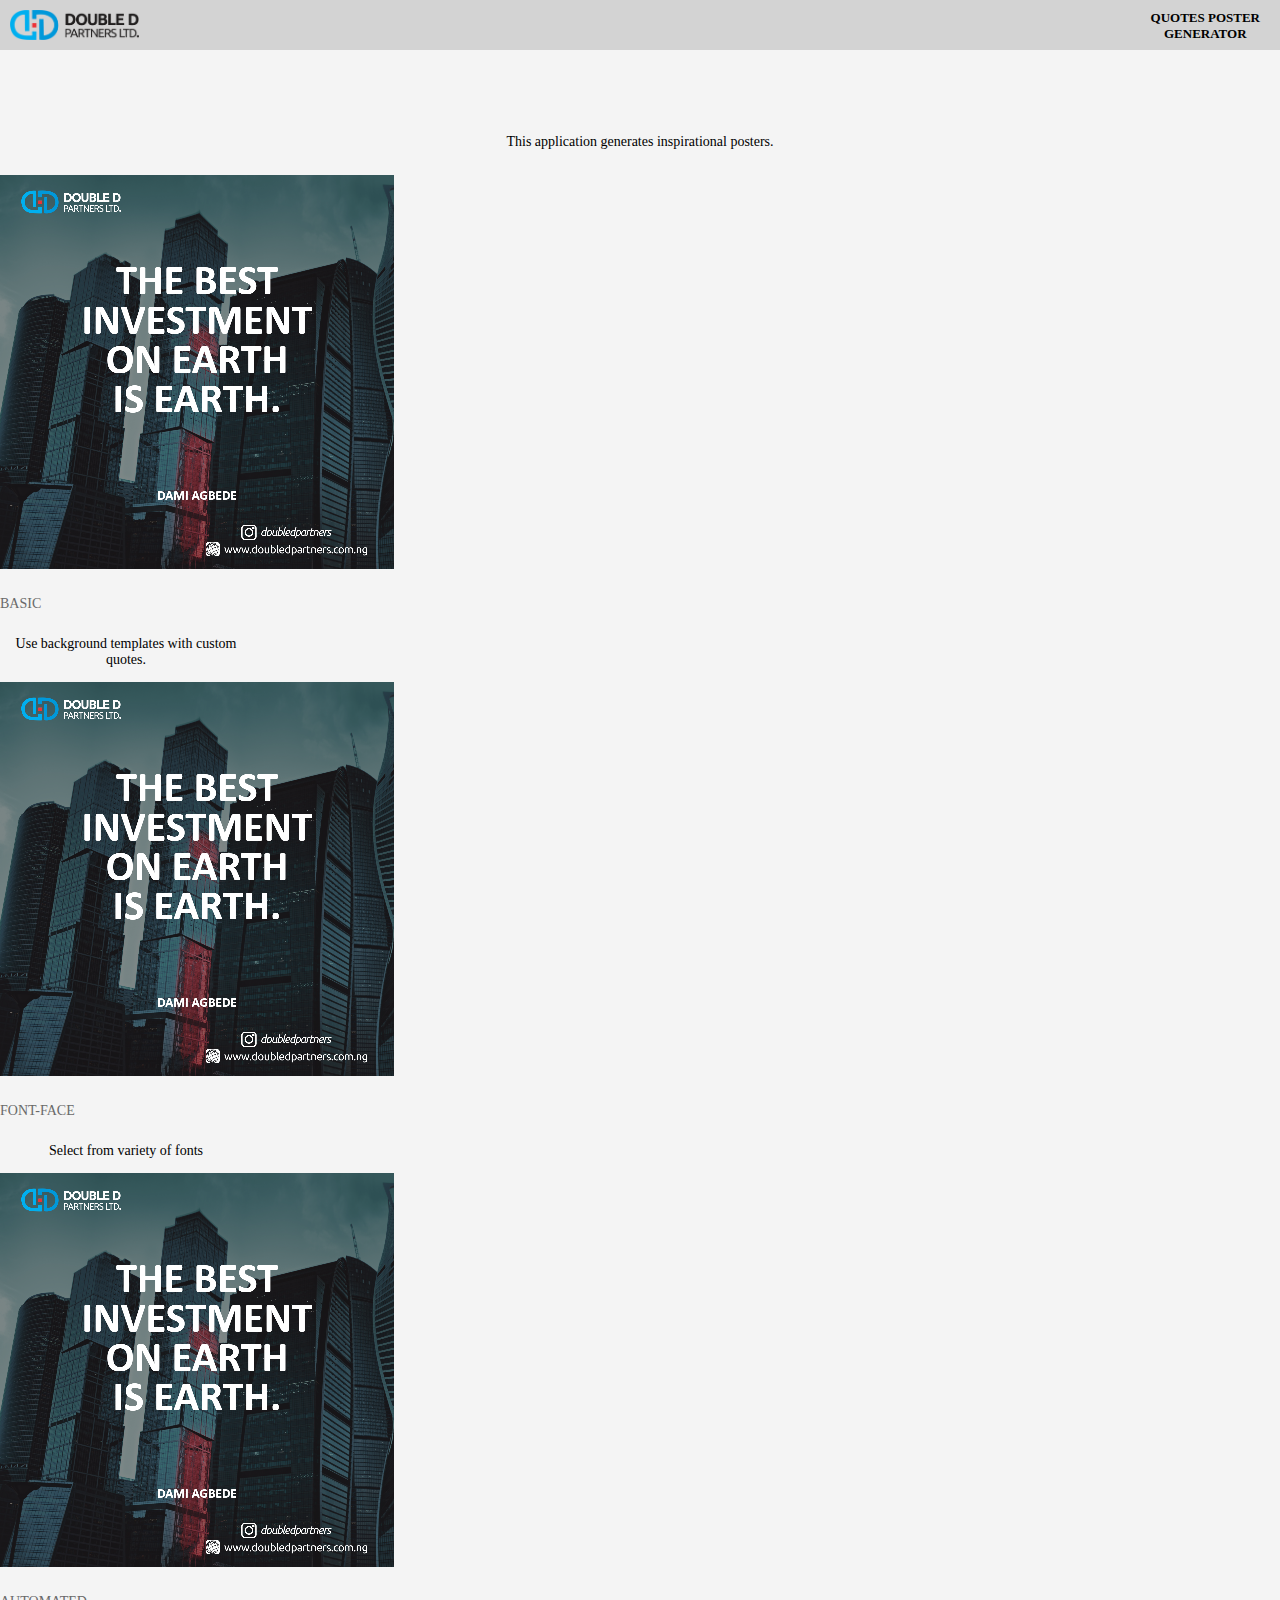
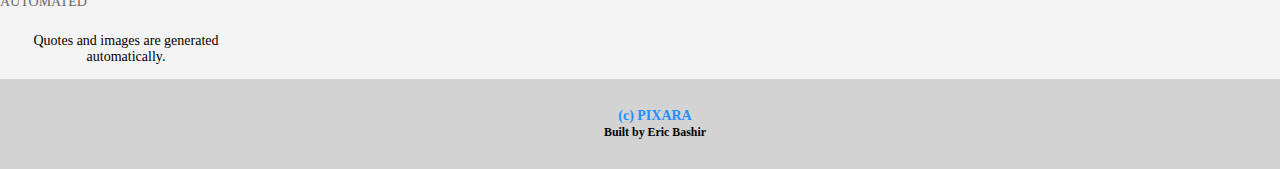
<file: QuotesGen/index.html>
<!DOCTYPE html>
<html lang="en">
    <head>
        <meta charset="utf-8">
        <meta name="viewport" content="width=device-width, initial-scale=1.0">
        <title>DOUBLE D Quotes-Poster Generator</title>
        <link rel="stylesheet" href="https://stackpath.bootstrapcdn.com/bootstrap/4.1.3/css/bootstrap.min.css" integrity="sha384-MCw98/SFnGE8fJT3GXwEOngsV7Zt27NXFoaoApmYm81iuXoPkFOJwJ8ERdknLPMO" crossorigin="anonymous">
        <link rel="stylesheet" href="css/font-awesome.min.css">
        <link rel="stylesheet" href="css/style.css">
    </head>
    <body>
       <div class="header fixed-top">
           <img src="images/logo-y.png" alt="" class="logo-x">
           <p class="headtext">QUOTES POSTER<br>GENERATOR</p>
       </div>
        <div class="input-group">
        </div>
        
        
        <div class="select">
            <p class="title">This application generates inspirational posters.</p>
            <div class="container-fluid images">
                <div class="row justify-content-md-center">
                    <!--    BASIC           -->
                    <div class="col">
                       <div class="card" style="width: 18rem;">
                          <img class="card-img-top" src="images/basic-sm.png" alt="Card image cap">
                          <div class="card-body">
                            <h5 class="card-title"><a href="basic.html" target="_blank" class="btn btn-primary">BASIC</a></h5>
                            <p class="card-text">Use background templates with custom quotes.</p>
                          </div>
                        </div>
                    </div>
                    <!--    FONT-FACE           -->
                    <div class="col">
                       <div class="card" style="width: 18rem;">
                          <img class="card-img-top" src="images/basic-sm.png" alt="Card image cap">
                          <div class="card-body">
                            <h5 class="card-title"><a href="font-face.html" target="_blank" class="btn btn-warning">FONT-FACE</a></h5>
                            <p class="card-text">Select from variety of fonts</p>
                          </div>
                        </div>
                    </div>
                    <!--    AUTOMATED           -->
                    <div class="col">
                       <div class="card" style="width: 18rem;">
                          <img class="card-img-top" src="images/basic-sm.png" alt="Card image cap">
                          <div class="card-body">
                            <h5 class="card-title"><a href="automated.html" target="_blank" class="btn btn-success">AUTOMATED</a></h5>
                            <p class="card-text">Quotes and images are generated automatically.</p>
                          </div>
                        </div>
                    </div>
                </div>
        </div>
        <footer class="footer fixed-bottom">
            <p class="info">
                <span class="pixara">(c) PIXARA <br><span class="eric">Built by Eric Bashir</span></span>
            </p>
        </footer>
        <script src="js/script.js"></script>
        <script src="js/canvas2image.js"></script>
        
        <script>
            //=====================DOWNLOAD BUTTON==================
            /**
     * This is the function that will take care of image extracting and
     * setting proper filename for the download.
     * IMPORTANT: Call it from within a onclick event.
     */
            function downloadCanvas(link, canvasId, filename) {
                link.href = document.getElementById(canvasId).toDataURL("image/png");
                link.download = filename;
            }


            function DCanvas(link, canvasId, filename) {
                link.href = document.getElementById(canvasId).toDataURL("image/png");
                link.download = filename;
            }

            /**
     * The event handler for the link's onclick event. We give THIS as a
     * parameter (=the link element), ID of the canvas and a filename.
     */


//            document.getElementById('download1').addEventListener('click', function() {
//                //resize
//                update;
//                var oldWidth = canvas.width, oldHeight = canvas.height;
//                canvas.width = 1366;
//                canvas.height = 1366;
//                iW *= (1366/oldWidth);
//                iH *= (1366/oldHeight);
//                update();
//            }, false);

            document.getElementById('download').addEventListener('click', function() {
                //resize
//                update;
//                var oldWidth = canvas.width, oldHeight = canvas.height;
                //        canvas.width = 1366;
                //        canvas.height = 1366;
                //        iW *= (1366/oldWidth);
                //        iH *= (1366/oldHeight);
//                update();
                downloadCanvas(this, 'meme-canvas', 'doubledsocial.jpg');
            }, false);
            
        </script>

    </body>
</html>
</file>
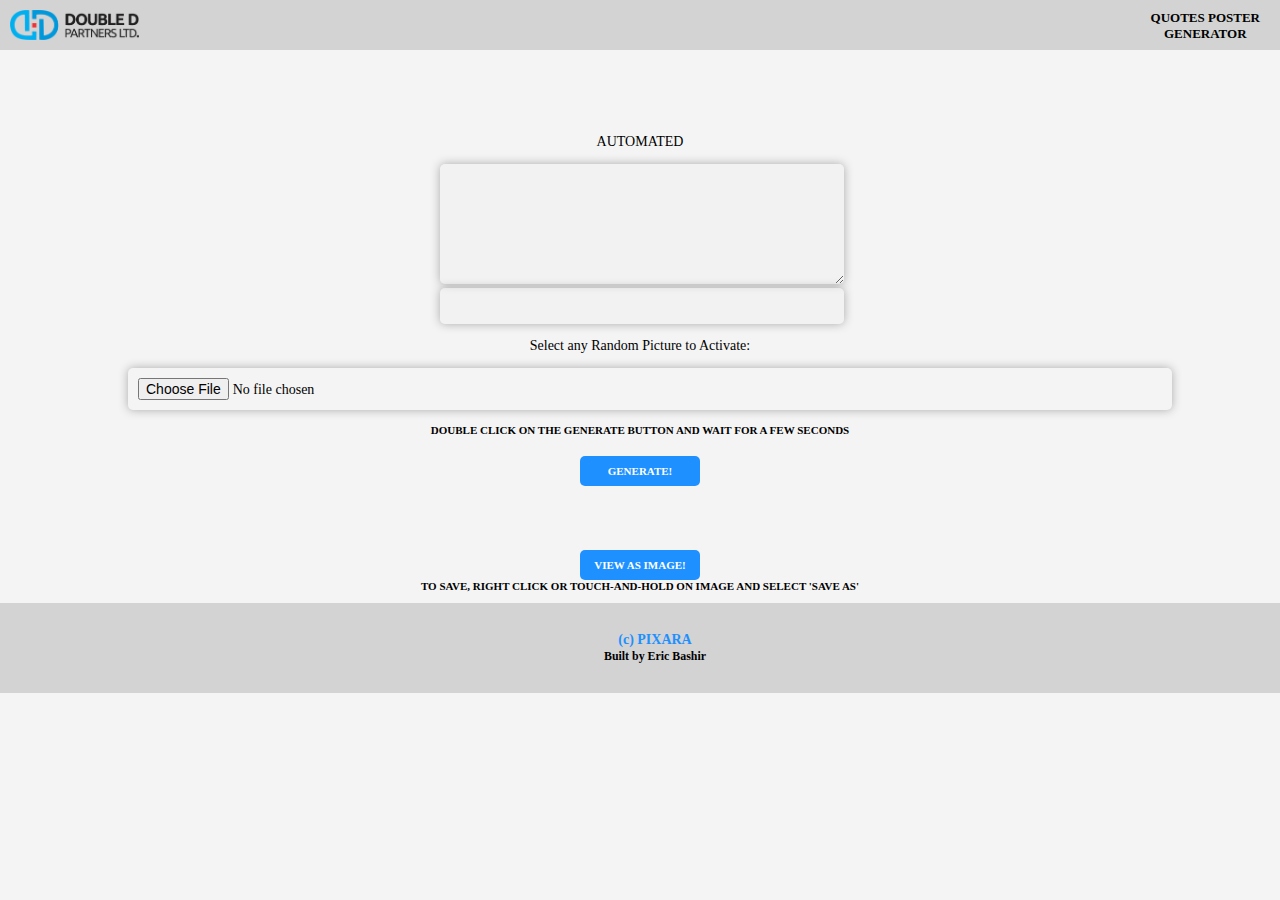
<file: QuotesGen/automated.html>
<!DOCTYPE html>
<html lang="en">
    <head>
        <meta charset="utf-8">
        <meta name="viewport" content="width=device-width, initial-scale=1.0">
        <title>AUTOMATED DOUBLE D Quotes-Poster Generator</title>
        <link rel="stylesheet" href="css/style.css">
        <link rel="stylesheet" href="css/font-awesome.min.css">
    </head>
    <body>
        <div class="header">
            <img src="images/logo-y.png" alt="" class="logo-x">
            <p class="headtext">QUOTES POSTER<br>GENERATOR</p>
        </div>
        <div class="input-group">
            <h3 class="title">AUTOMATED</h3>
            <div class="quote">
                <textarea id="top-text" disabled></textarea> <br>
                <input type="range" id="top-text-size-input" min="0.05" max="0.25" value="0.10" step="0.01" style="display:none;" disabled>
            </div>

            <div class="author">
                <input type="text" id="bottom-text" disabled><br>
                <input type="range" id="bottom-text-size-input" min="0.05" max="0.25" value="0.015" step="0.01" style="display:none;" disabled>
            </div>
        </div>
        <div class="image-in">
            <p class="background-guide">Select any Random Picture to Activate:</p>
            <input type="file" id="image-input" accept="image/*">
            <img src="js/backgrounds/10.png" id="bkg" style="display:none">
        </div>
        <p>
        <p class="save">DOUBLE CLICK ON THE GENERATE BUTTON AND WAIT FOR A FEW SECONDS <br>
            <button id="generate-btn">Generate!</button>
        </p>
        <p>
            <canvas id="meme-canvas" title="Right click -> &quot;Save image as...&quot;">CANVAS NOT SUPPORTED! <br> SUPPORTED BROWSERS: CHROME, FIREFOX $ SAFARI</canvas>
        </p>

        <p class="save">
            <button id="view">View As Image!</button><br>
            <!--            <a download="Double_D_Poster.png" id="img-download" onclick="prepareDownload()">Download!</a>-->
            TO SAVE, RIGHT CLICK OR TOUCH-AND-HOLD ON IMAGE AND SELECT 'SAVE AS'
        </p>

        <div id="imgs">

        </div>

        <div class="footer">
            <p class="info">
                <span class="pixara">(c) PIXARA <br><span class="eric">Built by Eric Bashir</span></span>
            </p>
        </div>
        <script src="js/automated.js"></script>
        <script src="js/canvas2image.js"></script>


    </body>
</html>
</file>
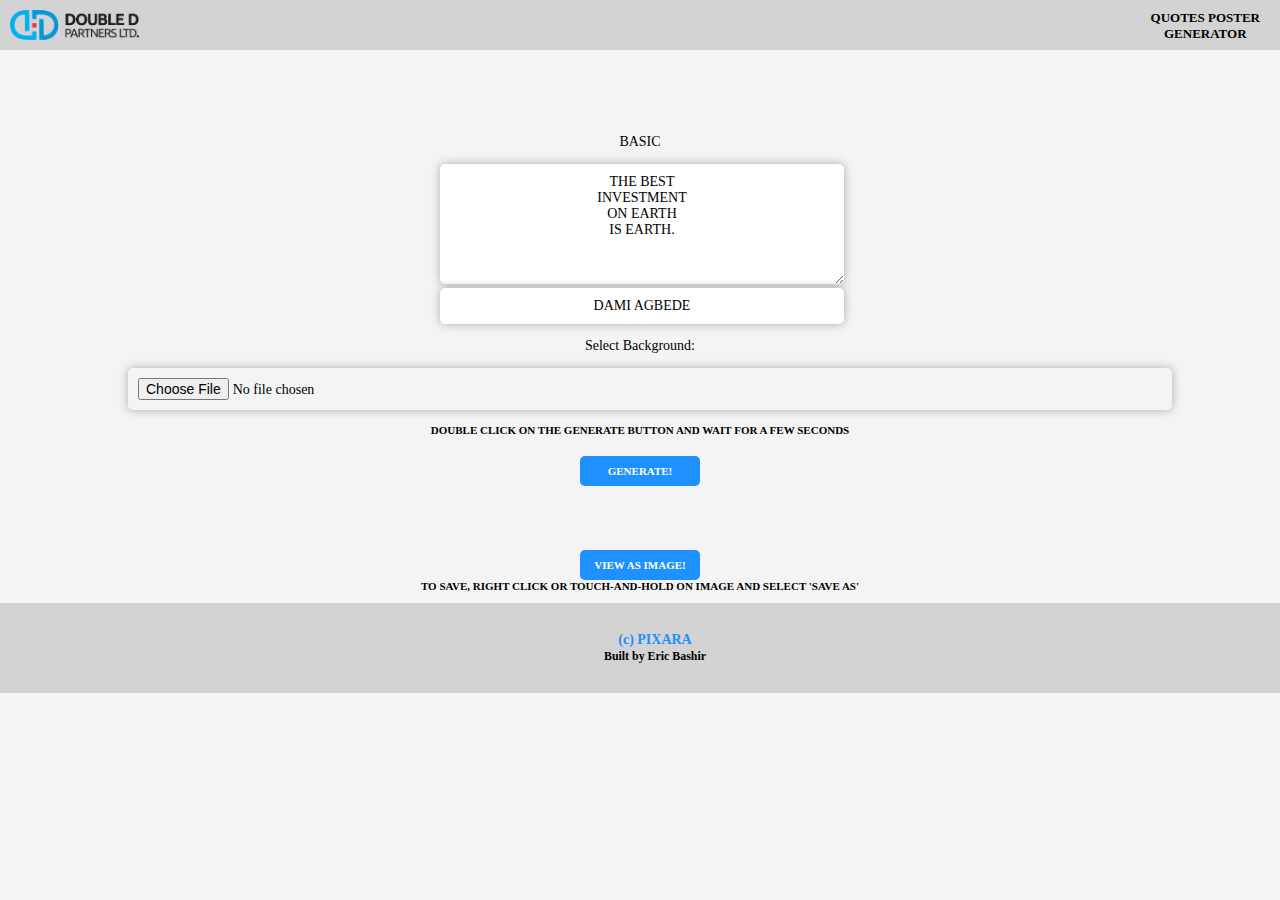
<file: QuotesGen/basic.html>
<!DOCTYPE html>
<html lang="en">
    <head>
        <meta charset="utf-8">
        <meta name="viewport" content="width=device-width, initial-scale=1.0">
        <title>BASIC DOUBLE D Quotes-Poster Generator</title>
        <link rel="stylesheet" href="css/style.css">
        <link rel="stylesheet" href="css/font-awesome.min.css">
    </head>
    <body>
        <div class="header">
            <img src="images/logo-y.png" alt="" class="logo-x">
            <p class="headtext">QUOTES POSTER<br>GENERATOR</p>
        </div>
        <div class="input-group">
            <h3 class="title">BASIC</h3>
            <div class="quote">
                <textarea id="top-text"></textarea> <br>
                <input type="range" id="top-text-size-input" min="0.05" max="0.25" value="0.10" step="0.01" style="display:none;" disabled>
            </div>

            <div class="author">
                <input type="text" id="bottom-text"><br>
                <input type="range" id="bottom-text-size-input" min="0.05" max="0.25" value="0.015" step="0.01" style="display:none;" disabled>
            </div>
        </div>
        <div class="image-in">
            <p class="background-guide">Select Background:</p>
            <input type="file" id="image-input" accept="image/*">
        </div>
        <p>
        <p class="save">DOUBLE CLICK ON THE GENERATE BUTTON AND WAIT FOR A FEW SECONDS <br>
            <button id="generate-btn">Generate!</button>
        </p>
        <p>
            <canvas id="meme-canvas" title="Right click -> &quot;Save image as...&quot;">CANVAS NOT SUPPORTED! <br> SUPPORTED BROWSERS: CHROME, FIREFOX $ SAFARI</canvas>
        </p>

        <p class="save">
            <button id="view">View As Image!</button><br>
            <!--            <a download="Double_D_Poster.png" id="img-download" onclick="prepareDownload()">Download!</a>-->
            TO SAVE, RIGHT CLICK OR TOUCH-AND-HOLD ON IMAGE AND SELECT 'SAVE AS'
        </p>

        <div id="imgs">

        </div>

        <div class="footer">
            <p class="info">
                <span class="pixara">(c) PIXARA <br><span class="eric">Built by Eric Bashir</span></span>
            </p>
        </div>
        <script src="js/script.js"></script>
        <script src="js/canvas2image.js"></script>


    </body>
</html>
</file>
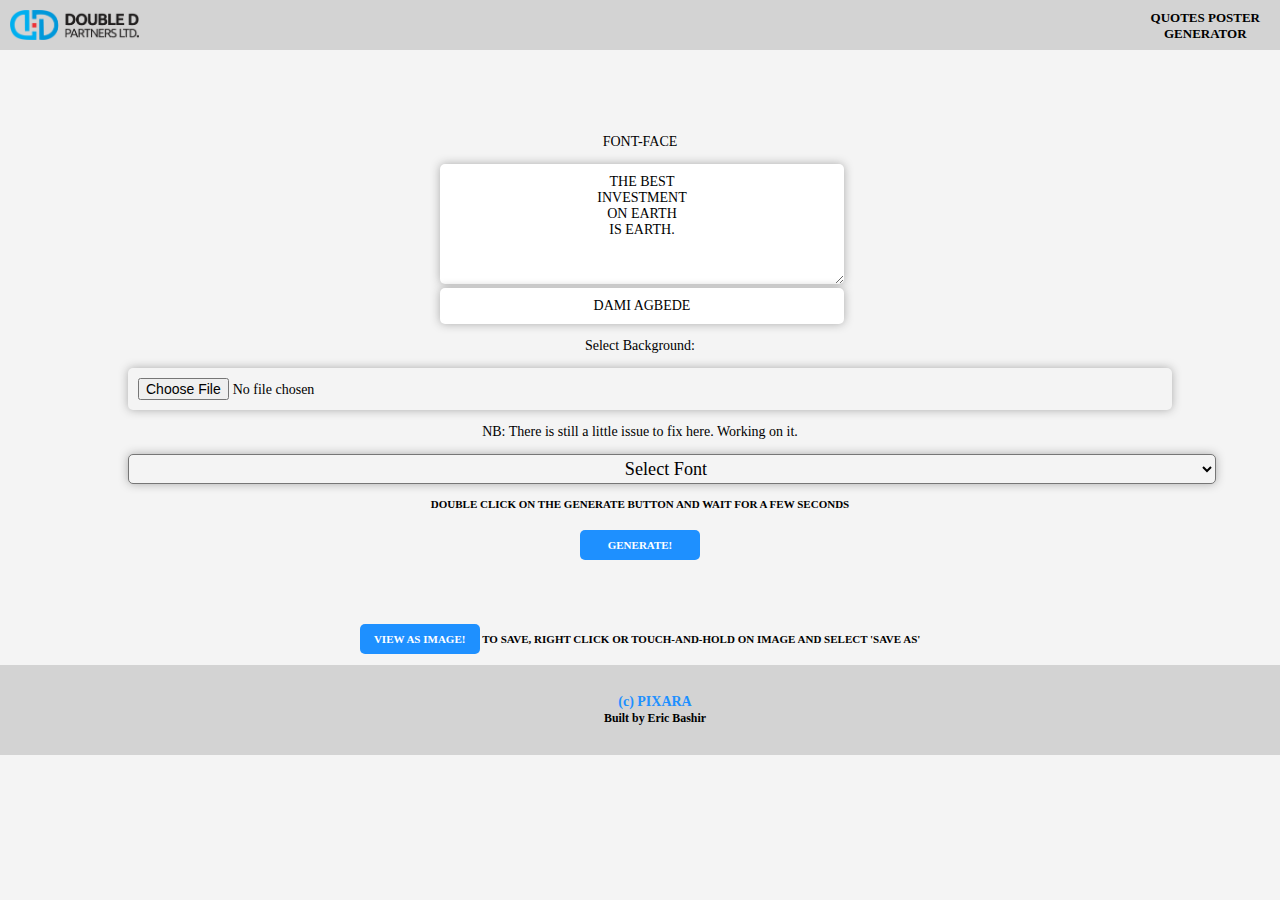
<file: QuotesGen/font-face.html>
<!DOCTYPE html>
<html lang="en">
    <head>
        <meta charset="utf-8">
        <meta name="viewport" content="width=device-width, initial-scale=1.0">
        <title>DOUBLE D Quotes-Poster Generator</title>
        <link rel="stylesheet" href="css/style.css">
        <link rel="stylesheet" href="css/font-awesome.min.css">
    </head>
    <body>
        <div class="header">
            <img src="images/logo-y.png" alt="" class="logo-x">
            <p class="headtext">QUOTES POSTER<br>GENERATOR</p>
        </div>
        <div class="input-group">
            <h3 class="title">FONT-FACE</h3>
            <div class="quote">
                <textarea id="top-text"></textarea> <br>
                <input type="range" id="top-text-size-input" min="0.05" max="0.25" value="0.10" step="0.01" style="display:none;" disabled>
            </div>

            <div class="author">
                <input type="text" id="bottom-text"><br>
                <input type="range" id="bottom-text-size-input" min="0.05" max="0.25" value="0.015" step="0.01" style="display:none;" disabled>
            </div>
        </div>
        <div class="image-in">
            <p class="background-guide">Select Background:</p>
            <input type="file" id="image-input" accept="image/*">
        </div>
        <div class="fontSelect">
            <p class="fonts">NB: There is still a little issue to fix here. Working on it.</p>
            <select name="fontChoice" id="fontChoice">
                <option value="" style="font-family: sans-serif">Select Font</option>
                <option value="" style="font-family: cursive">Cursive</option>
                <option value="" style="font-family: monospace">Monospace</option>
                <option value="" style="font-family: sans-serif">Sans-serif</option>
                <option value="" style="font-family: serif">Serif</option>
                <option value="" style="font-family: fantasy">Fantasy</option>
            </select>
        </div>
        <p>
        <p class="save">DOUBLE CLICK ON THE GENERATE BUTTON AND WAIT FOR A FEW SECONDS <br>
            <button id="generate-btn">Generate!</button>
        </p>
        <p>
            <canvas id="meme-canvas" title="Right click -> &quot;Save image as...&quot;">CANVAS NOT SUPPORTED! <br> SUPPORTED BROWSERS: CHROME, FIREFOX $ SAFARI</canvas>
        </p>

        <p class="save">
            <button id="view">View As Image!</button>
            <!--            <a download="Double_D_Poster.png" id="img-download" onclick="prepareDownload()">Download!</a>-->
            TO SAVE, RIGHT CLICK OR TOUCH-AND-HOLD ON IMAGE AND SELECT 'SAVE AS'
        </p>

        <div id="imgs">

        </div>

        <div class="footer">
            <p class="info">
                <span class="pixara">(c) PIXARA <br><span class="eric">Built by Eric Bashir</span></span>
            </p>
        </div>
        <script src="js/font-face.js"></script>
        <script src="js/canvas2image.js"></script>


    </body>
</html>
</file>
<file: QuotesGen/css/style.css>
body {
    margin: 0;
    background-color: #f4f4f4;
    height: 100%;
}

:root {
    font-family: Calibri;
    font-size: 14px;
}

* {
    font: inherit;
}

#meme-canvas {
    width: 100%;
    max-width: 400px;
    margin-left: auto;
    margin-right: auto;
    
}

#bkg {
    width: 80px;
}

.header {
    background-color: lightgrey;
    height: 50px;
    color: white;
    font-family: calibri;
    width: 100%;
}

.logo-x {
    height: 30px;
    margin-top: 10px;
    margin-left: 10px;
}

.headtext {
    color: black;
    float: right;
    font-weight: bolder;
    text-align: center;
    margin-right: 20px;
    margin-top: 10px;
    font-size: 13px;
}

.input-group {
    padding-top: 70px;
    text-align: center;
    width: 80%;
    max-width: 400px;
    margin-left: auto;
    margin-right: auto;
}

textarea {
    text-align: center;
    margin-left: auto;
    margin-right: auto;
    width: 100%;
    height: 100px;
    padding-top: 10px;
    padding-bottom: 10px;
    border: none;
    box-shadow: 0px 0px 10px 0px #aaa;
    border-radius: 5px;
}

input {
    text-align: center;
    margin-left: auto;
    margin-right: auto;
    width: 100%;
    padding-top: 10px;
    padding-bottom: 10px;
    border: none;
    box-shadow: 0px 0px 10px 0px #aaa;
    border-radius: 5px;
}

.image-in {
    width: 80%;
    margin-right: auto;
    margin-left: auto;
    margin-top: 10px;
    margin-bottom: 10px;
}

#image-input {
    text-align: center;
    width: 100%;
    margin-top: 0;
    padding: 10px
}

#fontChoice{
    text-align: center;
    font-size: 130%;
    width: 85%;
    box-shadow: 0px 0px 10px 0px #aaa;
    border-radius: 5px;
    background-color: #f4f4f4;
    height: 30px;
    margin-right: auto;
    margin-left: 10%;
}

p {
    text-align: center;
}
button {
    height: 30px;
    width: 120px;
    text-transform: uppercase;
    font-size: 11px;
    margin-left: auto;
    margin-right: auto;
    margin-top: 20px;
    border: none;
    background-color: dodgerblue;
    color: white;
    font-weight: bold;
    border-radius: 5px;
}

#save {
    height: 23px;
    width: 120px;
    text-transform: uppercase;
    font-size: 11px;
    margin-left: auto;
    margin-right: auto;
    margin-top: 20px;
    border: none;
    background-color: dodgerblue;
    color: white;
    font-weight: bold;
    border-radius: 5px;
    padding-top: 7px;
    font-weight: bold;
}

.save {
    font-size: 11px;
    margin-left: auto;
    margin-right: auto;
    border: none;
    font-weight: bold;
    font-weight: bold;
}

.footer {
    background-color: lightgray;
    padding: 15px;
    font-weight: bold;
    color: dodgerblue;
    width: 100%;
    float: left;
}

.eric {
    font-size: 85%;
    color: black;
}

/*PECULIAR TO INDEX PAGE*/
.select {
    width: 100%;
}

.welcome {
    font-size: 150%;
    font-weight: bold;
    margin-bottom: 0px;
    color: dimgray;
}

.select-text {
    font-size: 90%;
    margin-top: 10px;
    color: dimgray;
}

.imgtext {
    font-size: 120%;
    text-align: center;
    margin: 0px;
}

.imginfo {
    margin: 0px;
    font-style: italic;
    font-size: 90%;
}

a {
    text-decoration: none;
    color: dimgray;
}

a.basic {
    float: left;
}

a.font-face {
    float: right;
}

.row {
    width: 100%;
    margin: 10px 0;
}

.images {
    margin-top: 25px;
}

.automated {
    width: 100%;
}
</file>
